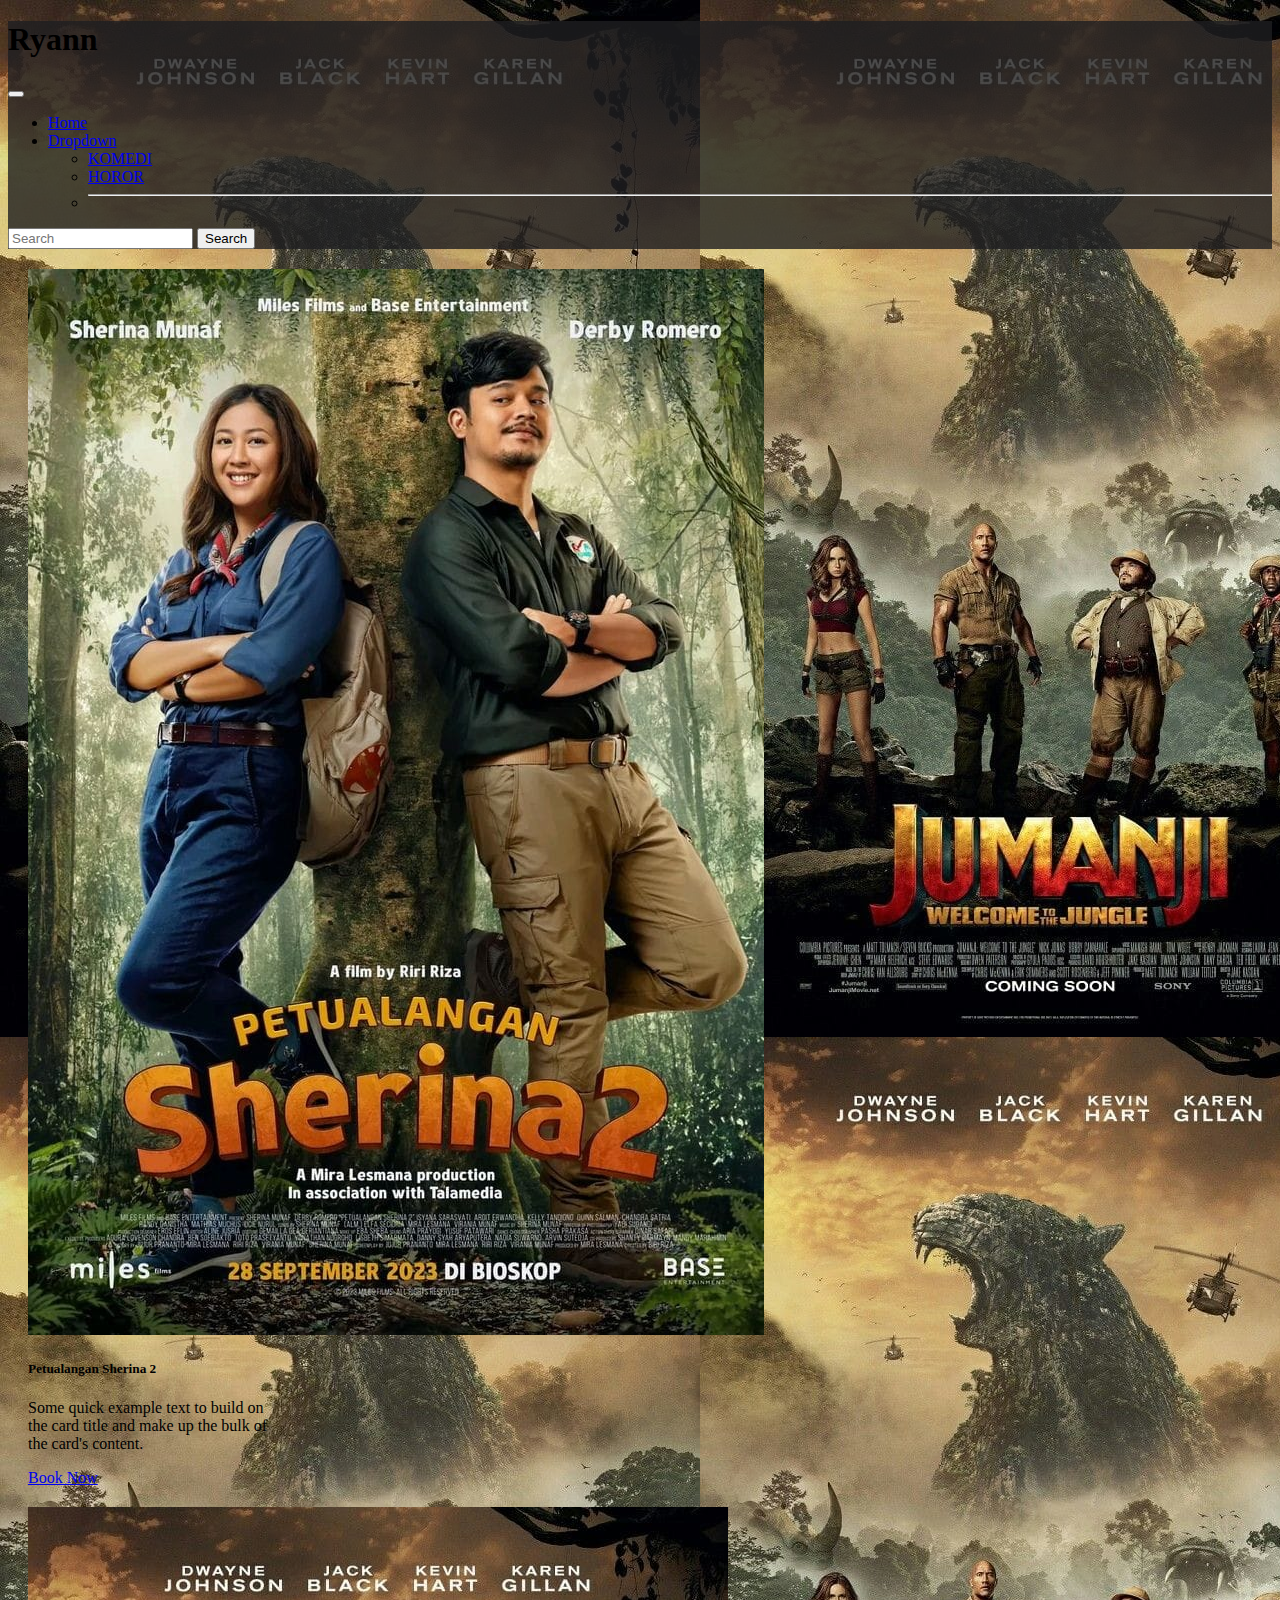
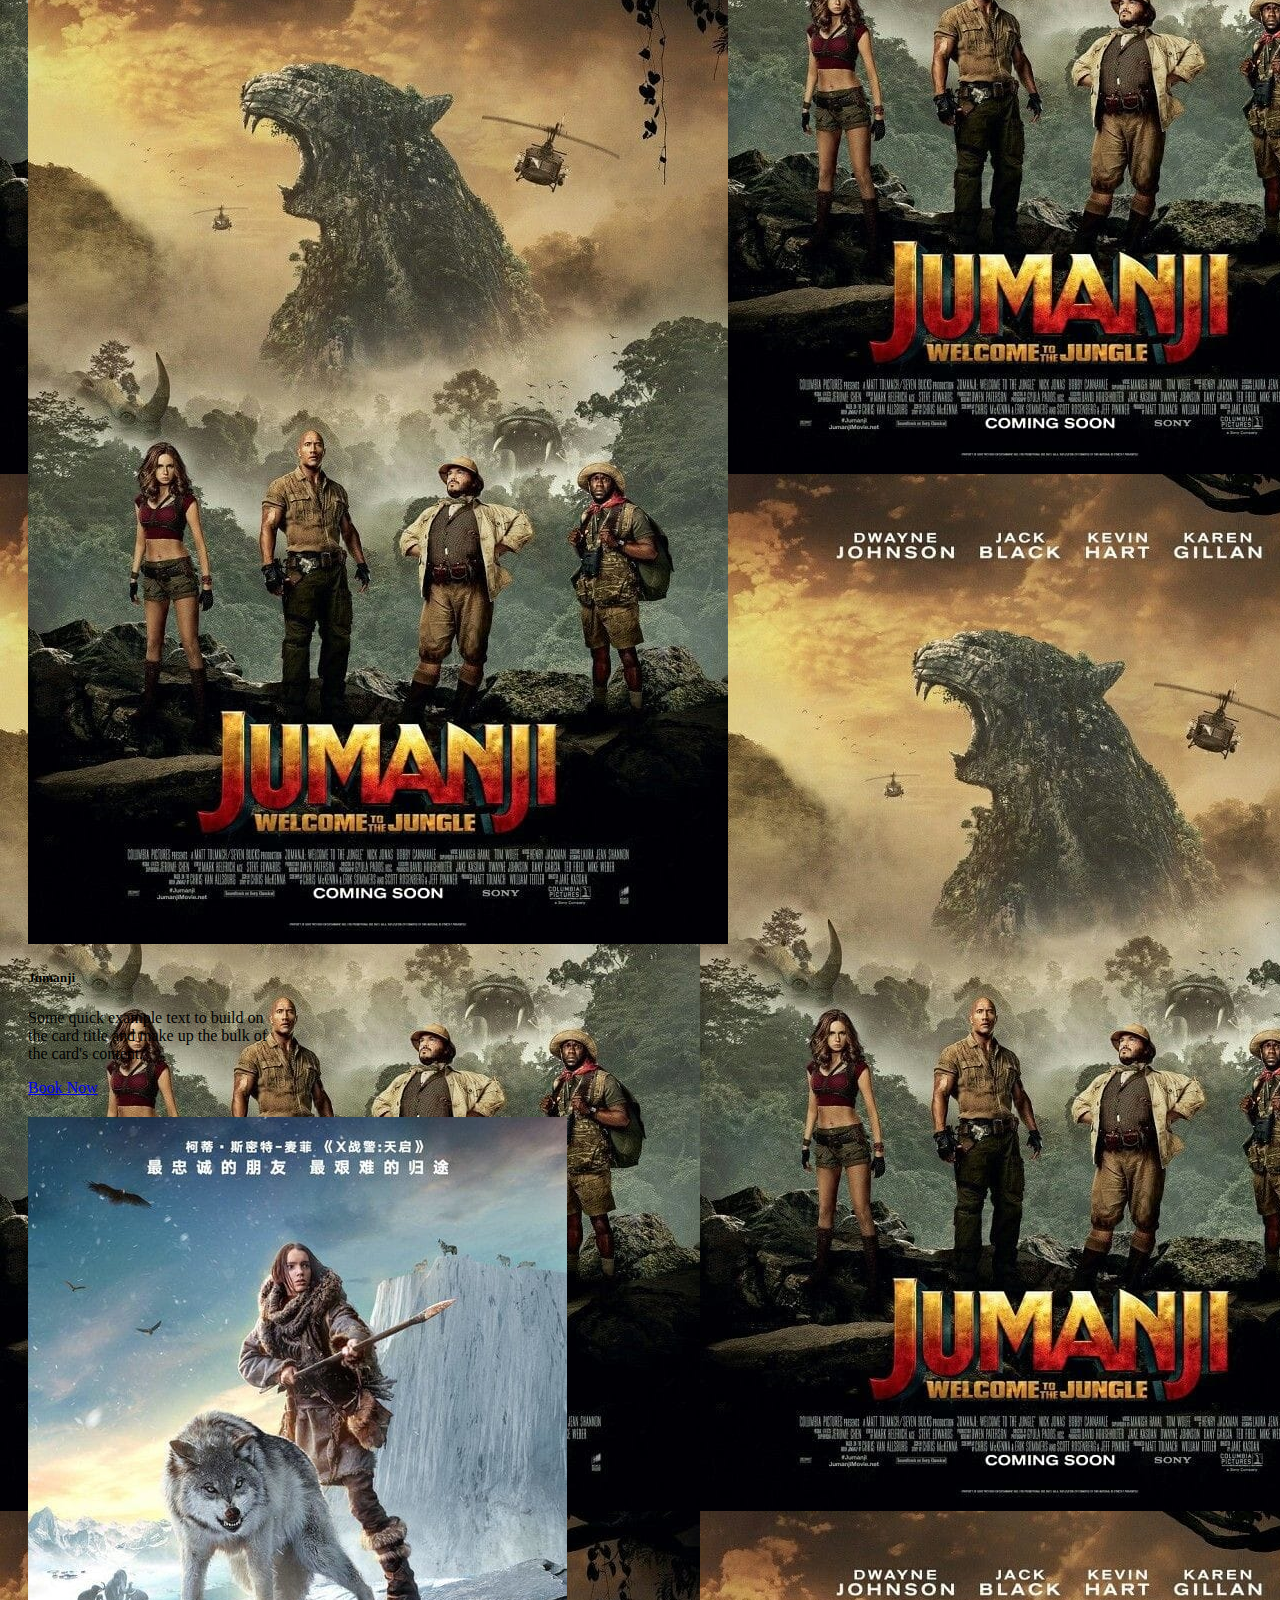
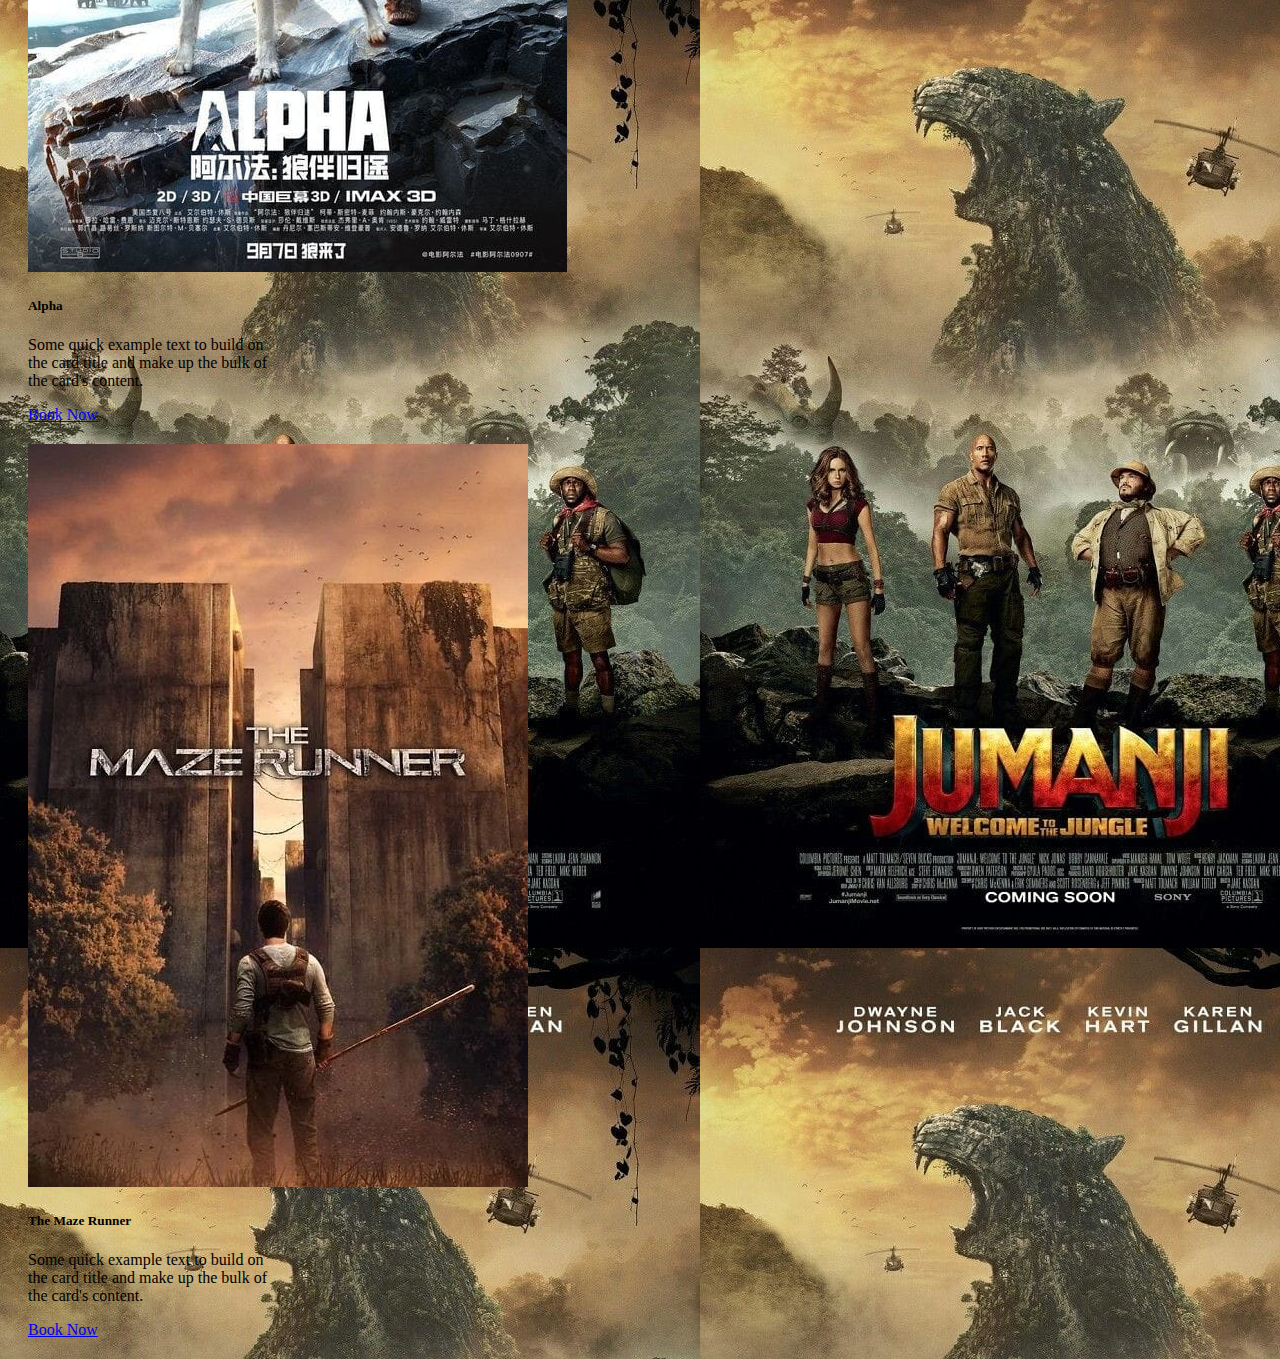
<file: Adventure.html>
<!DOCTYPE html>
<html lang="en">
<head>
    <meta charset="UTF-8">
    <meta name="viewport" content="width=device-width, initial-scale=1.0">
    <title>BISMILLAH</title>
    <link rel="stylesheet" href="adventure.css">
    <link href="https://cdn.jsdelivr.net/npm/bootstrap@5.3.2/dist/css/bootstrap.min.css" rel="stylesheet" integrity="sha384-T3c6CoIi6uLrA9TneNEoa7RxnatzjcDSCmG1MXxSR1GAsXEV/Dwwykc2MPK8M2HN" crossorigin="anonymous">
</head>
<body class="p-3 m-0 border-0 bd-example m-0 border-0">

    <!-- Example Code -->

    <nav class="navbar" style="background-color: #1e1e20cc;">
      <div class="container-fluid">
        <h1 class="navbar-brand" href="#">Ryann</h1>
        <button class="navbar-toggler" type="button" data-bs-toggle="collapse" data-bs-target="#navbarSupportedContent" aria-controls="navbarSupportedContent" aria-expanded="false" aria-label="Toggle navigation">
          <span class="navbar-toggler-icon"></span>
        </button>
        <div class="collapse navbar-collapse" id="navbarSupportedContent">
          <ul class="navbar-nav me-auto mb-2 mb-lg-0">
            <li class="nav-item">
              <a class="nav-link active" aria-current="page" href="index.html">Home</a>
            </li>
            <li class="nav-item dropdown">
              <a class="nav-link dropdown-toggle" href="#" role="button" data-bs-toggle="dropdown" aria-expanded="false">
                Dropdown
              </a>
              <ul class="dropdown-menu">
                <li><a class="dropdown-item" href="komedi.html">KOMEDI</a></li>
                <li><a class="dropdown-item" href="horror.html">HOROR</a></li>
                <li><hr class="dropdown-divider"></li>
              </ul>
            </li>
            
          </ul>
          <form class="d-flex" role="search">
            <input class="form-control me-2" type="search" placeholder="Search" aria-label="Search">
            <button class="btn btn-outline-success" type="submit">Search</button>
          </form>
        </div>
      </div>
    </nav>
    
        <!-- Navbar content -->
      </nav>
      <div class="row justify-content-center d-flex">
      <div class="card mt-5" style="width: 16rem;margin: 20px;">
        <img src="petualangan sherina.jpeg" class="card-img-top" alt="...">
        <div class="card-body">
          <h5 class="text-center">Petualangan Sherina 2</h5>
          <p class="card-text">Some quick example text to build on the card title and make up the bulk of the card's content.</p>
          <a href="https://www.imdb.com/title/tt7975244/" class="btn btn-primary">Book Now</a>
        </div>
      </div>


      <div class="card mt-5" style="width: 16rem; margin: 20px;">
        <img src="jumanji.jpeg" class="card-img-top" alt="...">
        <div class="card-body">
          <h5 class="text-center">Jumanji</h5>
          <p class="card-text">Some quick example text to build on the card title and make up the bulk of the card's content.</p>
          <a href="https://www.netflix.com/ca/title/81161789" class="btn btn-primary">Book Now</a>
        </div>
      </div>
    
      <div class="card mt-5" style="width: 16rem; margin: 20px;">
        <img src="alpha.jpeg" class="card-img-top" alt="...">
        <div class="card-body">
          <h5 class="text-center">Alpha</h5>
          <p class="card-text">Some quick example text to build on the card title and make up the bulk of the card's content.</p>
          <a href="https://www.netflix.com/id/title/80179070" class="btn btn-primary">Book Now</a>
        </div>
      </div>

      <div class="card mt-5" style="width: 16rem; margin: 20px;">
        <img src="the maze.jpeg" class="card-img-top" alt="...">
        <div class="card-body">
          <h5 class="text-center">The Maze Runner</h5>
          <p class="card-text">Some quick example text to build on the card title and make up the bulk of the card's content.</p>
          <a href="https://www.netflix.com/ca/title/70291089" class="btn btn-primary">Book Now</a>
        </div>
      </div>

      

    </div>

    <!-- End Example Code --> 
    <script src="https://cdn.jsdelivr.net/npm/bootstrap@5.3.2/dist/js/bootstrap.bundle.min.js"></script>
</body>
</html>
</file>
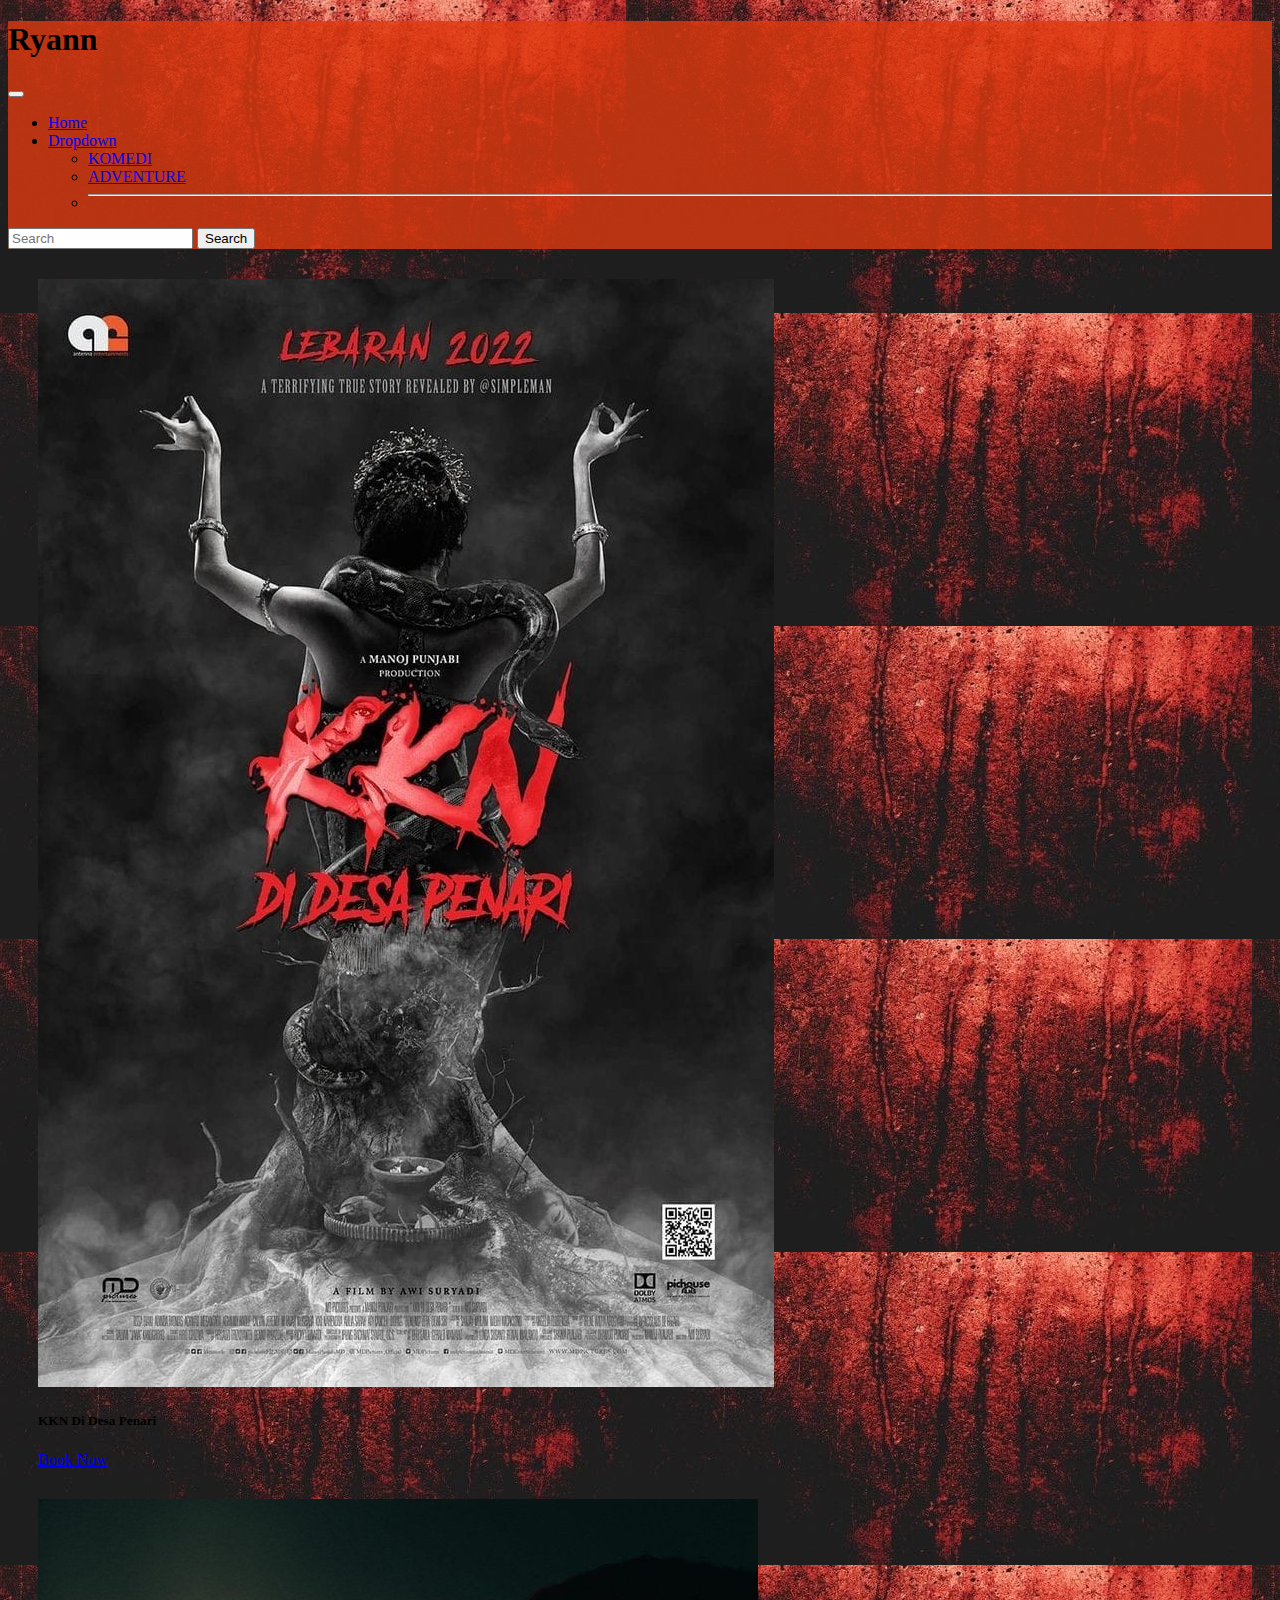
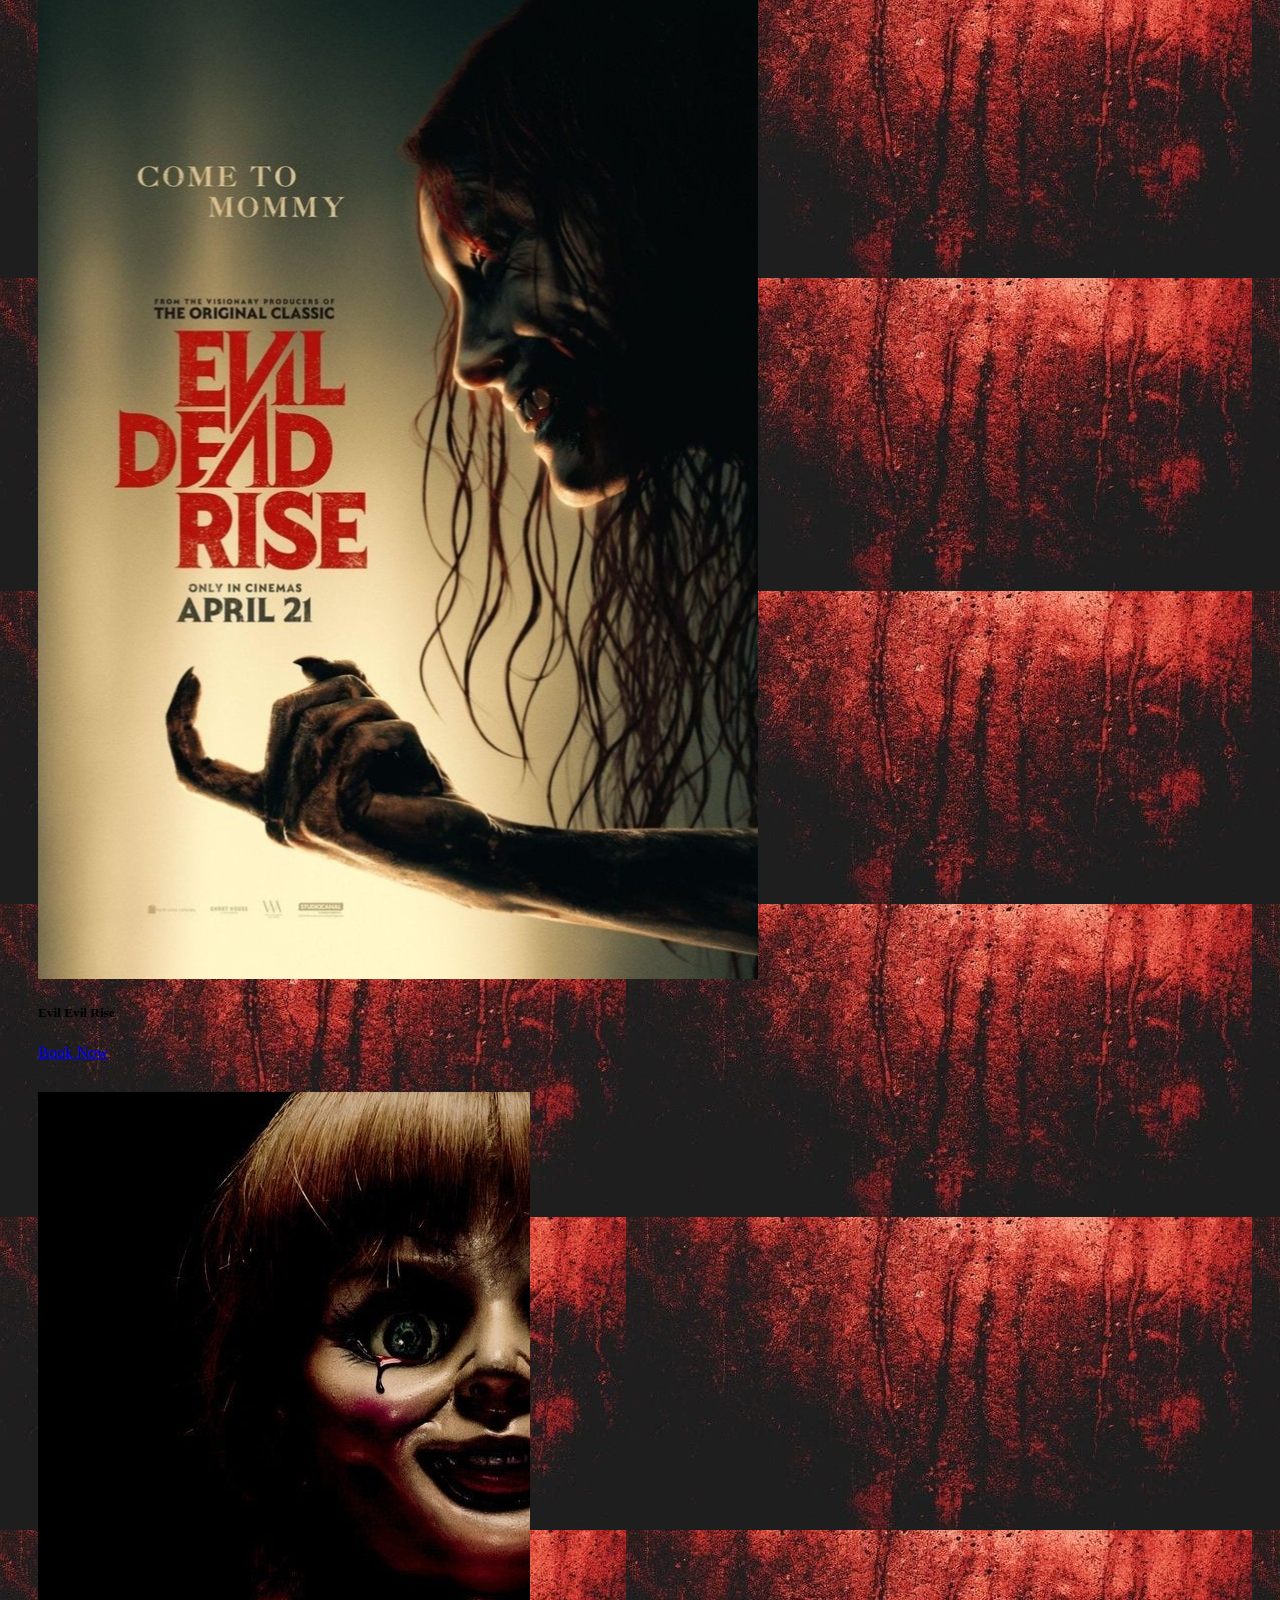
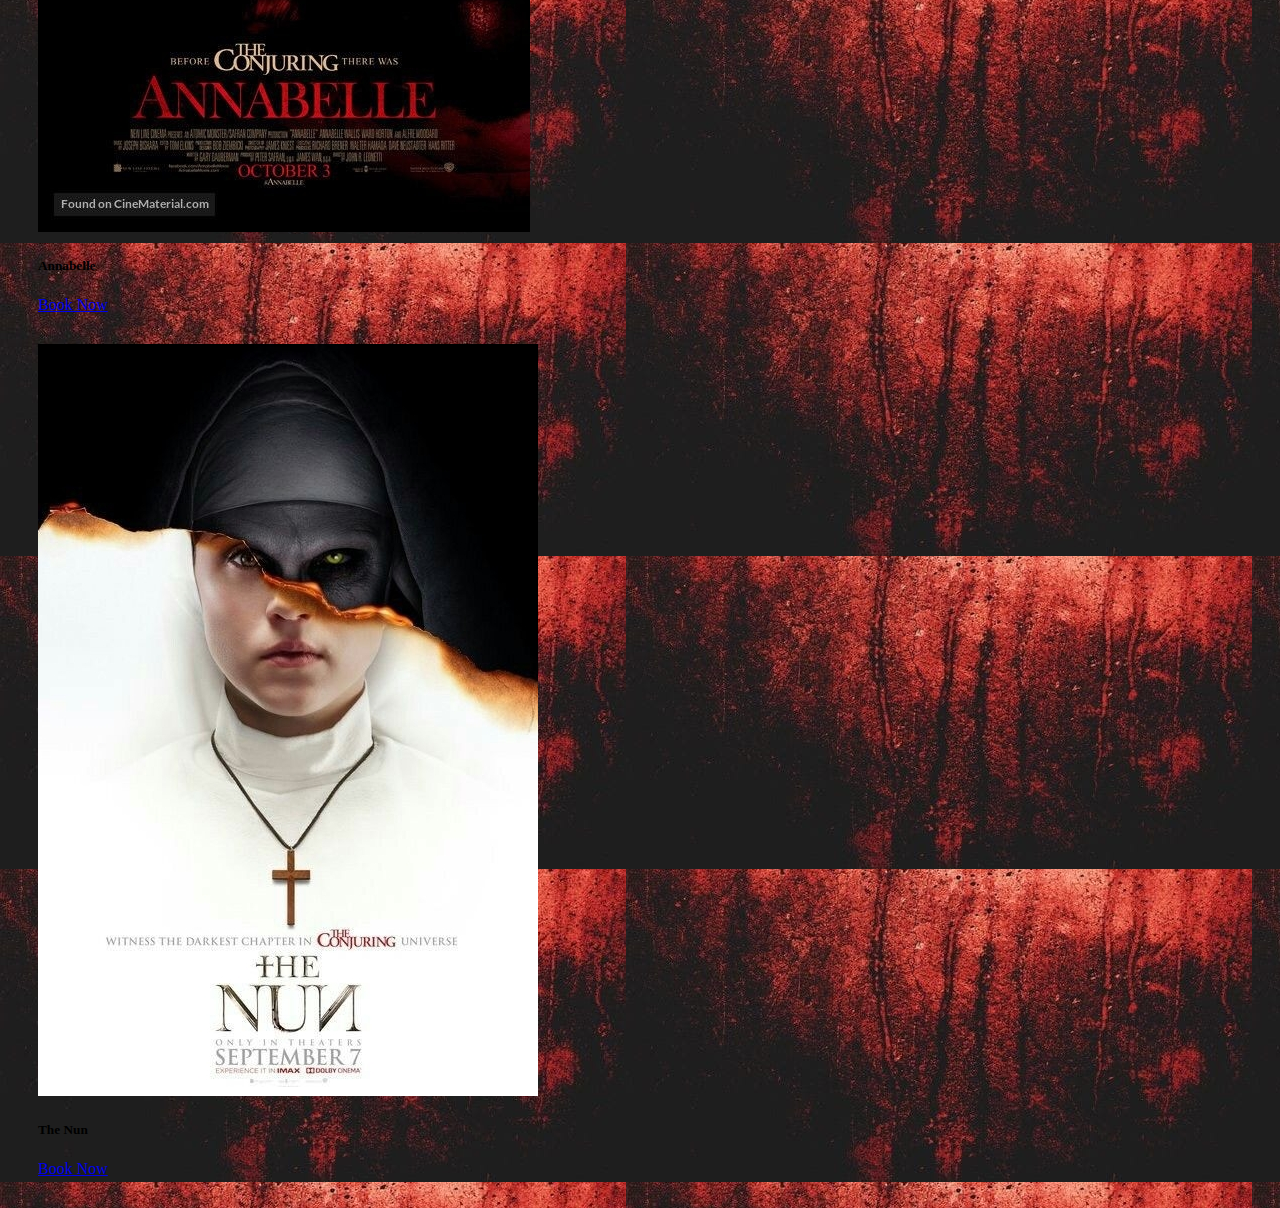
<file: horror.html>
<!DOCTYPE html>
<html lang="en">
<head>
    <meta charset="UTF-8">
    <meta name="viewport" content="width=device-width, initial-scale=1.0">
    <title>RYAN</title>
    <link rel="stylesheet" href="horror.css">
    <link href="https://cdn.jsdelivr.net/npm/bootstrap@5.3.2/dist/css/bootstrap.min.css" rel="stylesheet" integrity="sha384-T3c6CoIi6uLrA9TneNEoa7RxnatzjcDSCmG1MXxSR1GAsXEV/Dwwykc2MPK8M2HN" crossorigin="anonymous">
</head>
<body class="p-3 m-0 border-0 bd-example m-0 border-0">


    <!-- Example Code -->

    <nav class="navbar" style="background-color: #df390fcc;">
      <div class="container-fluid">
        <h1 class="navbar-brand" href="#">Ryann</h1>
        <button class="navbar-toggler" type="button" data-bs-toggle="collapse" data-bs-target="#navbarSupportedContent" aria-controls="navbarSupportedContent" aria-expanded="false" aria-label="Toggle navigation">
          <span class="navbar-toggler-icon"></span>
        </button>
        <div class="collapse navbar-collapse" id="navbarSupportedContent">
          <ul class="navbar-nav me-auto mb-2 mb-lg-0">
            <li class="nav-item">
              <a class="nav-link active" aria-current="page" href="index.html">Home</a>
            </li>
            <li class="nav-item dropdown">
              <a class="nav-link dropdown-toggle" href="#" role="button" data-bs-toggle="dropdown" aria-expanded="false">
                Dropdown
              </a>
              <ul class="dropdown-menu">
                <li><a class="dropdown-item" href="komedi.html">KOMEDI</a></li>
                <li><a class="dropdown-item" href="Adventure.html">ADVENTURE</a></li>
                <li><hr class="dropdown-divider"></li>
              </ul>
            </li>
            
          </ul>
          <form class="d-flex" role="search">
            <input class="form-control me-2" type="search" placeholder="Search" aria-label="Search">
            <button class="btn btn-outline-success" type="submit">Search</button>
          </form>
        </div>
      </div>
    </nav>
    
        <!-- Navbar content -->
      </nav>
      <div class="row justify-content-center d-flex">
      <div class="card mt-5" style="width: 15rem; margin: 30px;">
        <img src="kkn.jpeg" class="card-img-top" alt="...">
        <div class="card-body">
          <h5 class="text-center">KKN Di Desa Penari</h5>
          <p class="card-text"></p>
          <div class="container text-center">
            <a href="https://www.imdb.com/title/tt11013610/" class="btn btn-primary">Book Now</a>
          </div>
        </div>
      </div>


      <div class="card mt-5" style="width: 15rem; margin: 30px;">
        <img src="evil.jpeg" class="card-img-top" alt="...">
        <div class="card-body">
          <h5 class="text-center">Evil Evil Rise</h5>
          <p class="card-text"></p>
          <div class="container text-center">
          <a href="https://www.netflix.com/es-en/title/81644122" class="btn btn-primary">Book Now</a>
        </div>
        </div>
      </div>
    
      <div class="card mt-5" style="width: 15rem; margin: 30px;">
        <img src="annabelle.jpeg" class="card-img-top" alt="...">
        <div class="card-body">
          <h5 class="text-center">Annabelle</h5>
          <p class="card-text"></p>
          <div class="container text-center">
          <a href="https://www.netflix.com/title/80013775" class="btn btn-primary">Book Now</a>
        </div>
        </div>
      </div>

      <div class="card mt-5" style="width: 15rem; margin: 30px;">
        <img src="the nun.jpeg" class="card-img-top" alt="...">
        <div class="card-body">
          <h5 class="text-center">The Nun</h5>
          <p class="card-text"></p>
          <div class="container text-center">
          <a href="https://www.netflix.com/title/80233862" class="btn btn-primary">Book Now</a>
        </div>
        </div>
      </div>

      

    </div>
    </div>

    <!-- End Example Code --> 
    <script src="https://cdn.jsdelivr.net/npm/bootstrap@5.3.2/dist/js/bootstrap.bundle.min.js"></script>
</body>
</html>
</file>
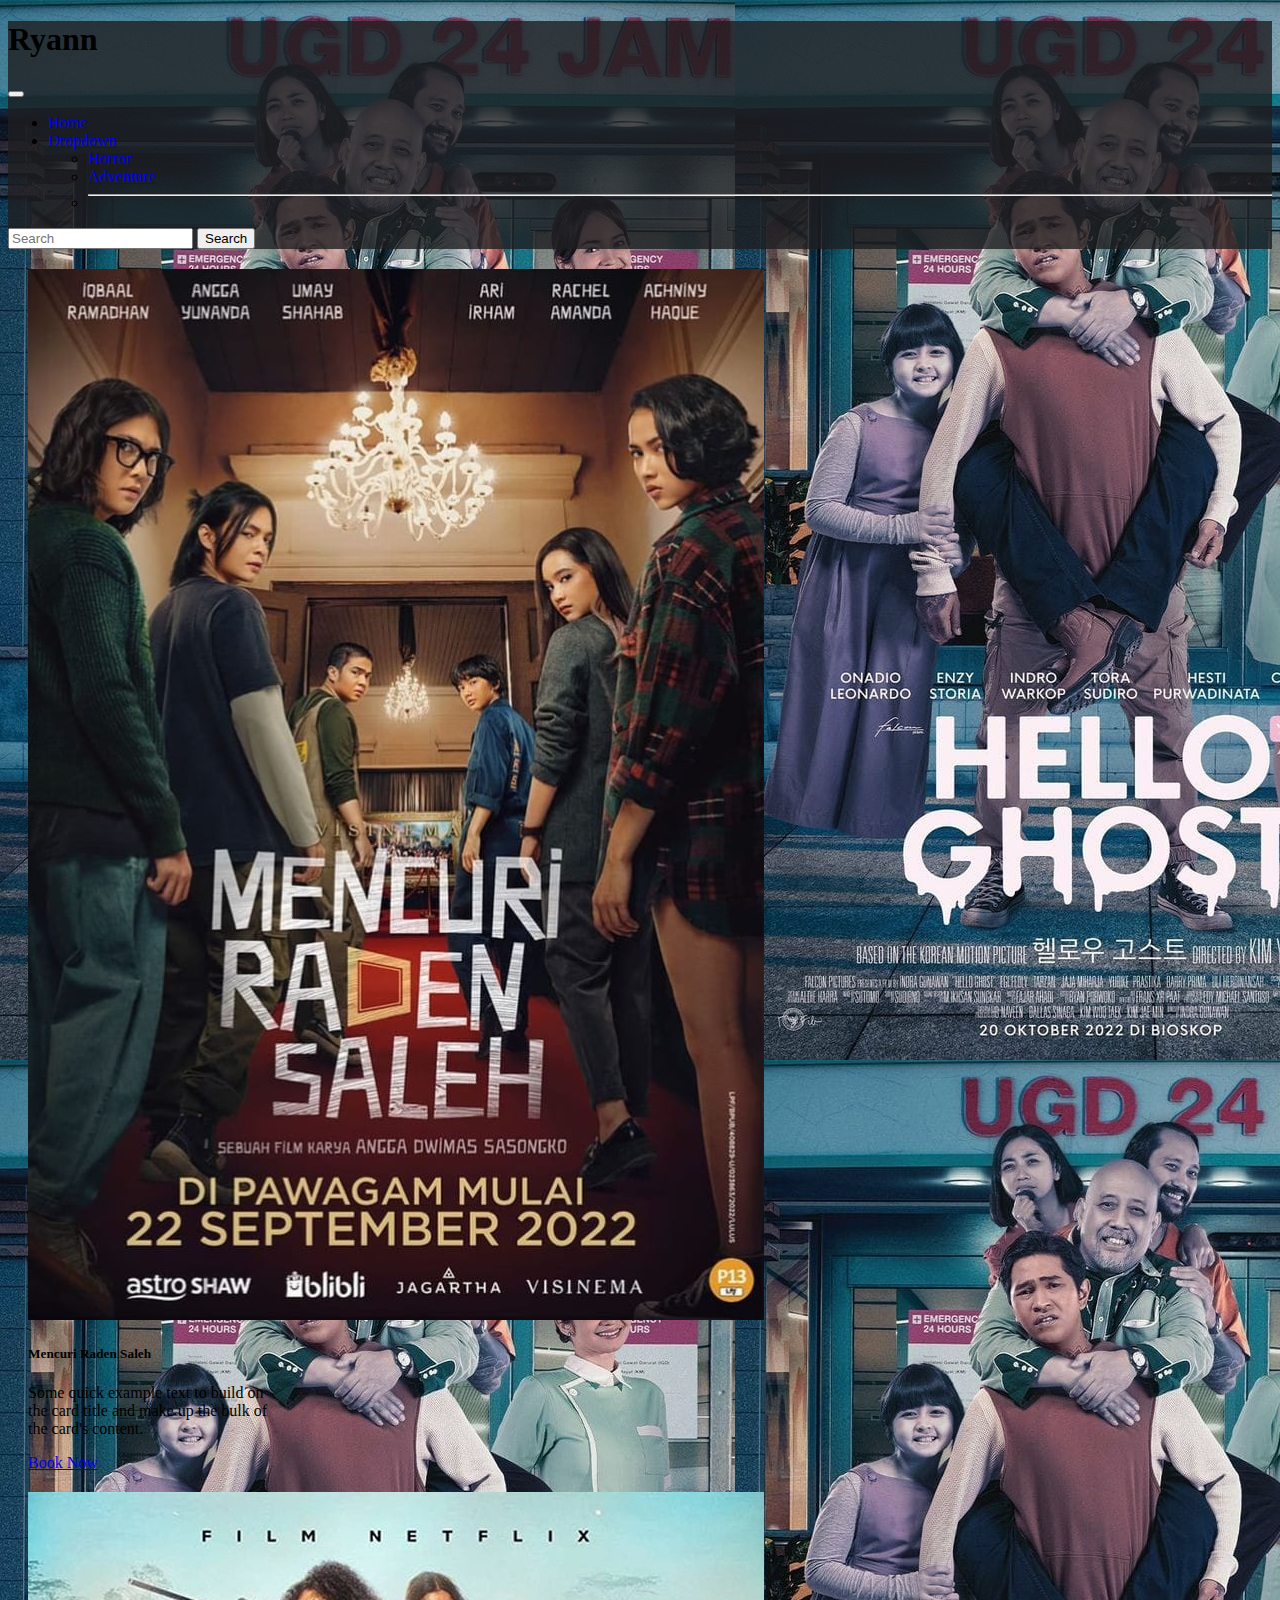
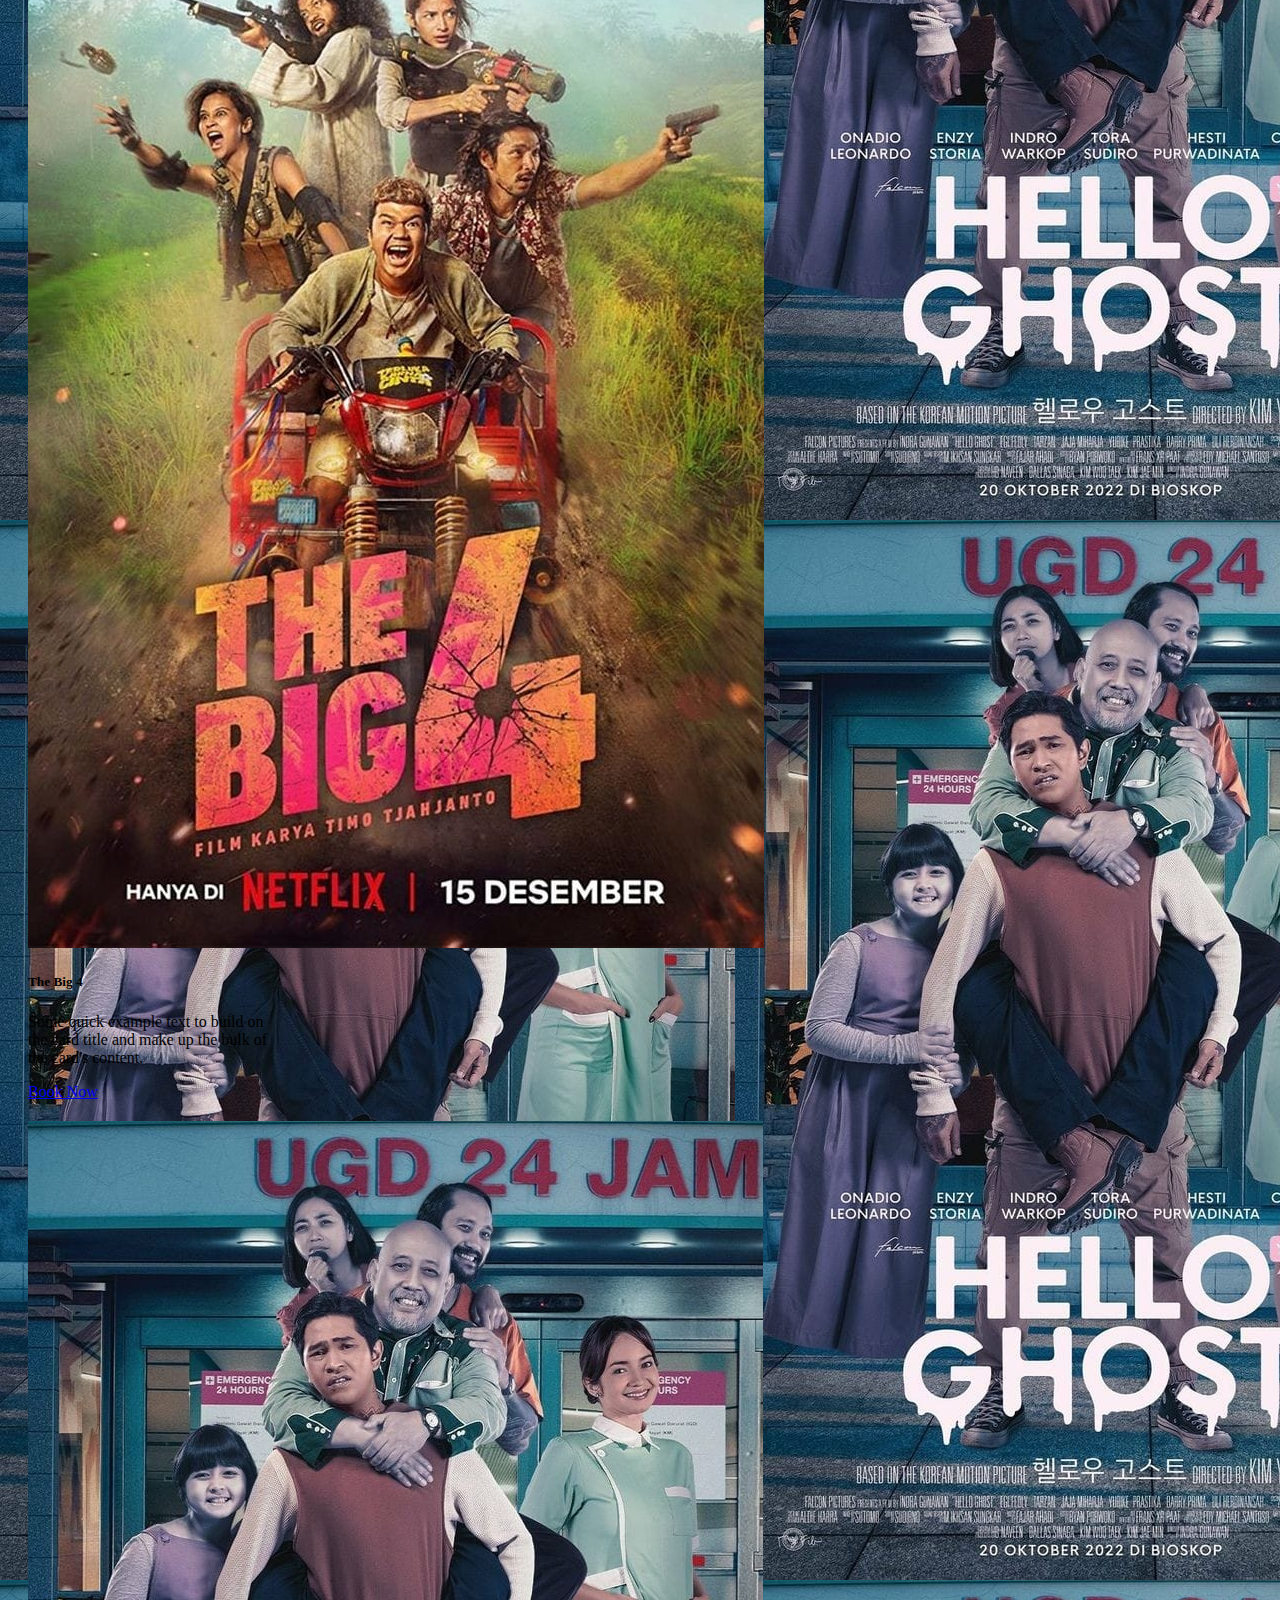
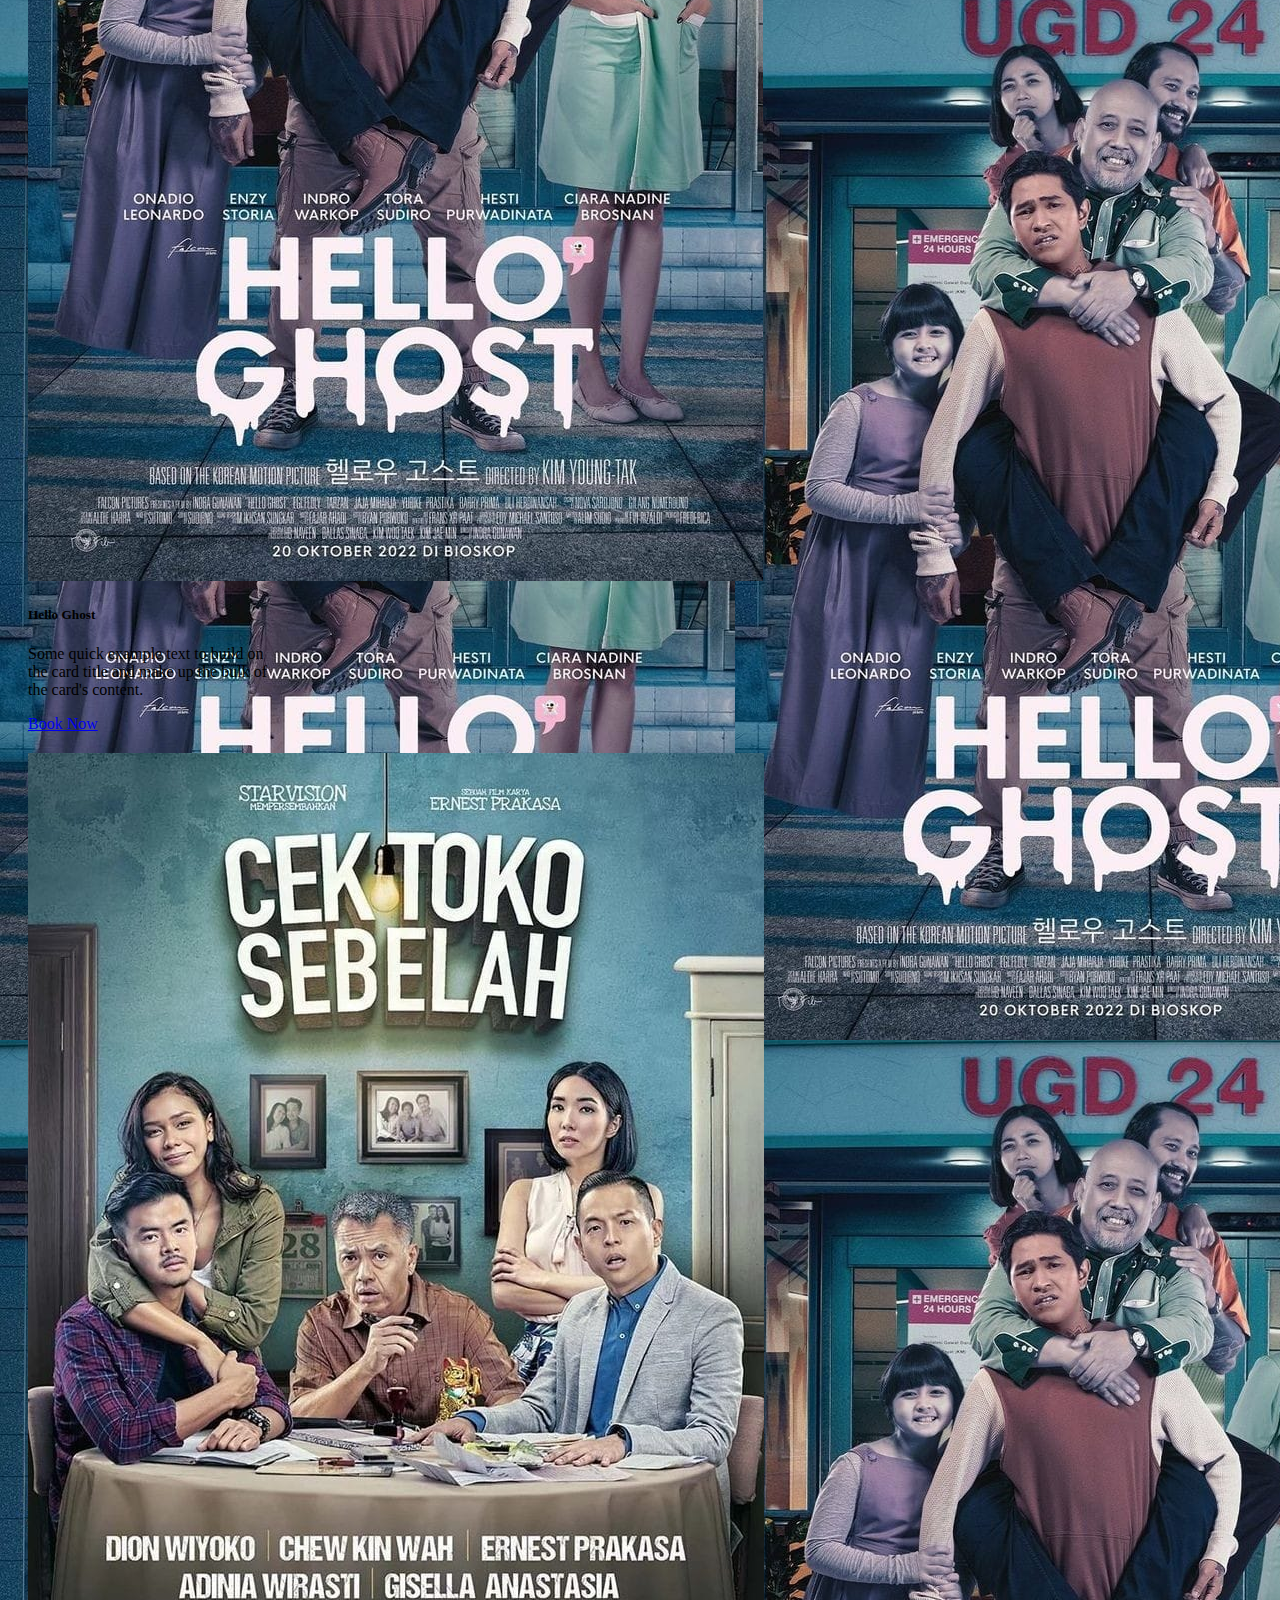
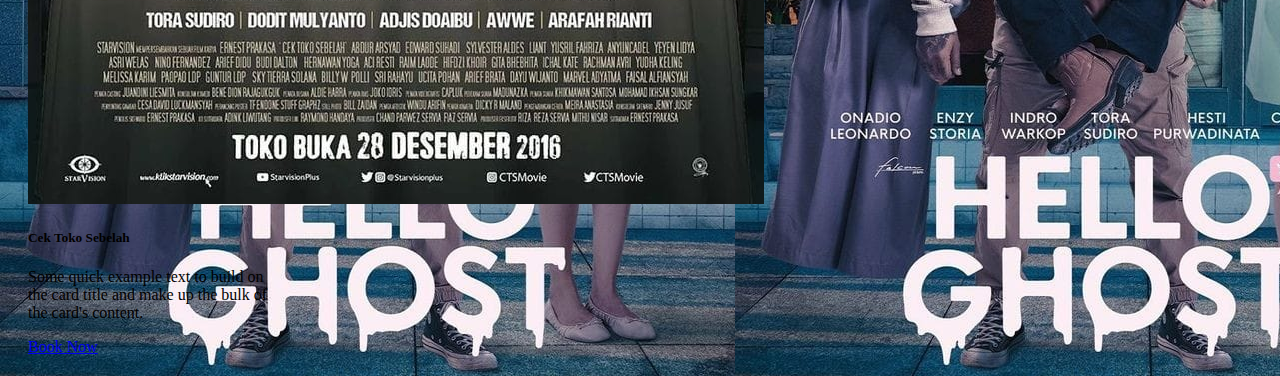
<file: komedi.html>
<!DOCTYPE html>
<html lang="en">
<head>
    <meta charset="UTF-8">
    <meta name="viewport" content="width=device-width, initial-scale=1.0">
    <title>BISMILLAH</title>
    <link rel="stylesheet" href="komedi.css">
    <link href="https://cdn.jsdelivr.net/npm/bootstrap@5.3.2/dist/css/bootstrap.min.css" rel="stylesheet" integrity="sha384-T3c6CoIi6uLrA9TneNEoa7RxnatzjcDSCmG1MXxSR1GAsXEV/Dwwykc2MPK8M2HN" crossorigin="anonymous">
</head>
<body class="p-3 m-0 border-0 bd-example m-0 border-0">

    <!-- Example Code -->

    <nav class="navbar" style="background-color: #1e1e20cc;">
      <div class="container-fluid">
        <h1 class="navbar-brand" href="#">Ryann</h1>
        <button class="navbar-toggler" type="button" data-bs-toggle="collapse" data-bs-target="#navbarSupportedContent" aria-controls="navbarSupportedContent" aria-expanded="false" aria-label="Toggle navigation">
          <span class="navbar-toggler-icon"></span>
        </button>
        <div class="collapse navbar-collapse" id="navbarSupportedContent">
          <ul class="navbar-nav me-auto mb-2 mb-lg-0">
            <li class="nav-item">
              <a class="nav-link active" aria-current="page" href="index.html">Home</a>
            </li>
            <li class="nav-item dropdown">
              <a class="nav-link dropdown-toggle" href="#" role="button" data-bs-toggle="dropdown" aria-expanded="false">
                Dropdown
              </a>
              <ul class="dropdown-menu">
                <li><a class="dropdown-item" href="horror.html">Horror</a></li>
                <li><a class="dropdown-item" href="Adventure.html">Adventure</a></li>
                <li><hr class="dropdown-divider"></li>
              </ul>
            </li>
            
          </ul>
          <form class="d-flex" role="search">
            <input class="form-control me-2" type="search" placeholder="Search" aria-label="Search">
            <button class="btn btn-outline-success" type="submit">Search</button>
          </form>
        </div>
      </div>
    </nav>
    
        <!-- Navbar content -->
      </nav>
      <div class="row justify-content-center d-flex">
      <div class="card mt-5" style="width: 16rem; margin: 20px;">
        <img src="mencuri raden saleh.jpeg" class="card-img-top" alt="...">
        <div class="card-body">
          <h5 class="text-center">Mencuri Raden Saleh</h5>
          <p class="card-text">Some quick example text to build on the card title and make up the bulk of the card's content.</p>
          <a href="https://www.netflix.com/id/title/81647967" class="btn btn-primary">Book Now</a>
        </div>
      </div>


      <div class="card mt-5" style="width: 16rem; margin: 20px;">
        <img src="the big4.jpeg" class="card-img-top" alt="...">
        <div class="card-body">
          <h5 class="text-center">The Big 4</h5>
          <p class="card-text">Some quick example text to build on the card title and make up the bulk of the card's content.</p>
          <a href="https://www.netflix.com/id/title/81344253" class="btn btn-primary">Book Now</a>
        </div>
      </div>
    
      <div class="card mt-5" style="width: 16rem; margin: 20px;">
        <img src="hello ghost.jpeg" class="card-img-top" alt="...">
        <div class="card-body">
          <h5 class="text-center">Hello Ghost</h5>
          <p class="card-text">Some quick example text to build on the card title and make up the bulk of the card's content.</p>
          <a href="https://www.netflix.com/id/title/81706809" class="btn btn-primary">Book Now</a>
        </div>
      </div>

      <div class="card mt-5" style="width: 16rem; margin: 20px;">
        <img src="cek toko sebelah.jpeg" class="card-img-top" alt="...">
        <div class="card-body">
          <h5 class="text-center">Cek Toko Sebelah</h5>
          <p class="card-text">Some quick example text to build on the card title and make up the bulk of the card's content.</p>
          <a href="https://www.netflix.com/id/title/81136834" class="btn btn-primary">Book Now</a>
        </div>
      </div>

      
    </div>

    <!-- End Example Code --> 
    <script src="https://cdn.jsdelivr.net/npm/bootstrap@5.3.2/dist/js/bootstrap.bundle.min.js"></script>
</body>
</html>
</file>
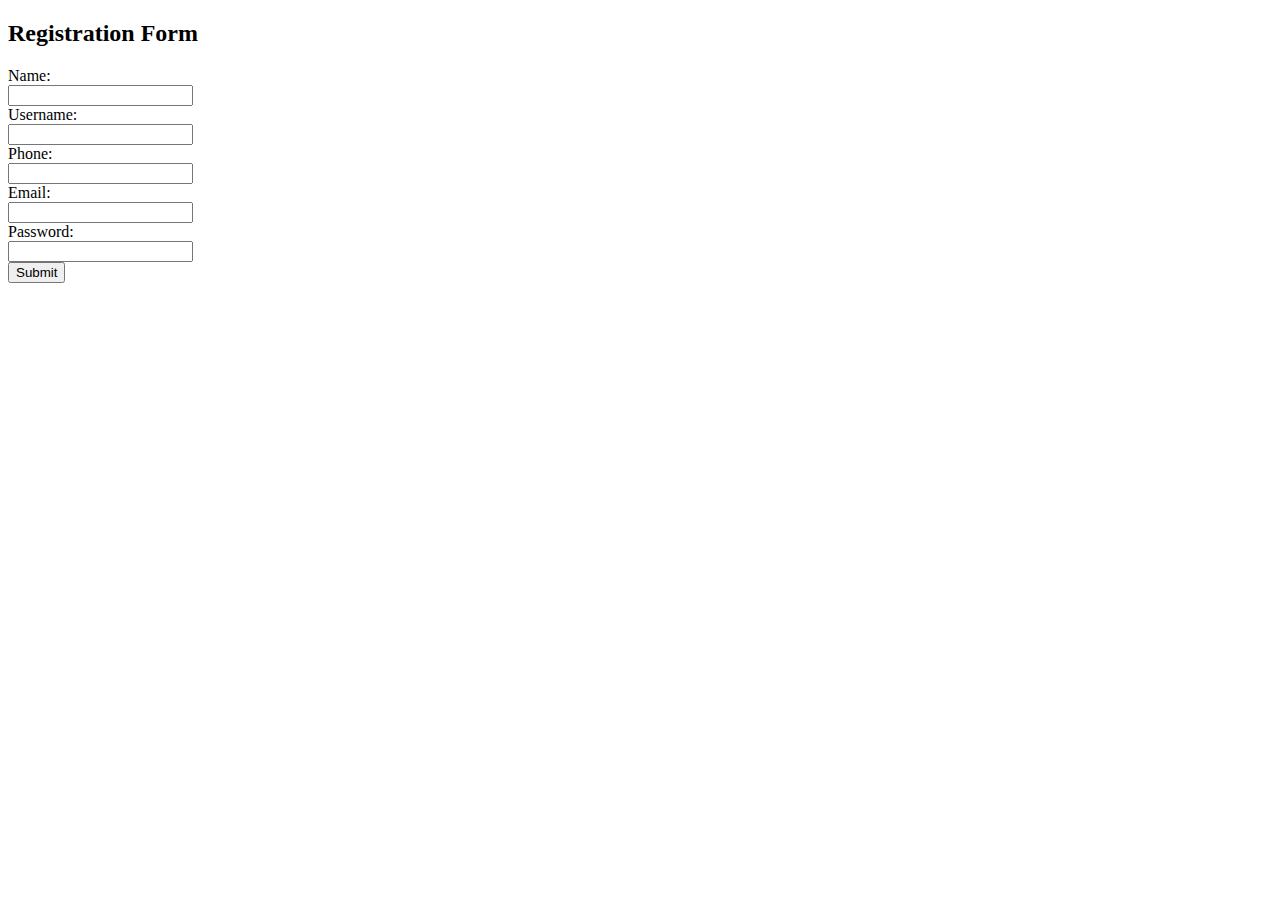
<file: registration.html>
<!DOCTYPE html>
<html>
<head>
    <title>Registration Form</title>
</head>
<body>

<h2>Registration Form</h2>

<form action="process.php" method="post">
 <label for="name">Name:</label><br>
 <input type="text" id="name" name="name"><br>
 <label for="username">Username:</label><br>
 <input type="text" id="username" name="username"><br>
 <label for="phone">Phone:</label><br>
 <input type="text" id="phone" name="phone"><br>
 <label for="email">Email:</label><br>
 <input type="text" id="email" name="email"><br>
 <label for="password">Password:</label><br>
 <input type="password" id="password" name="password"><br>
 <input type="submit" value="Submit">
</form> 

</body>
</html>
</file>
<file: adventure.css>
body {
    background-image: url(jumanji.jpeg);
    
}
</file>
<file: horror.css>
body {
    background-image: url(bg\ merah.jpeg);
    width: auto;
}
</file>
<file: komedi.css>
body {
    background-image: url(hello\ ghost.jpeg);
    
}
</file>
